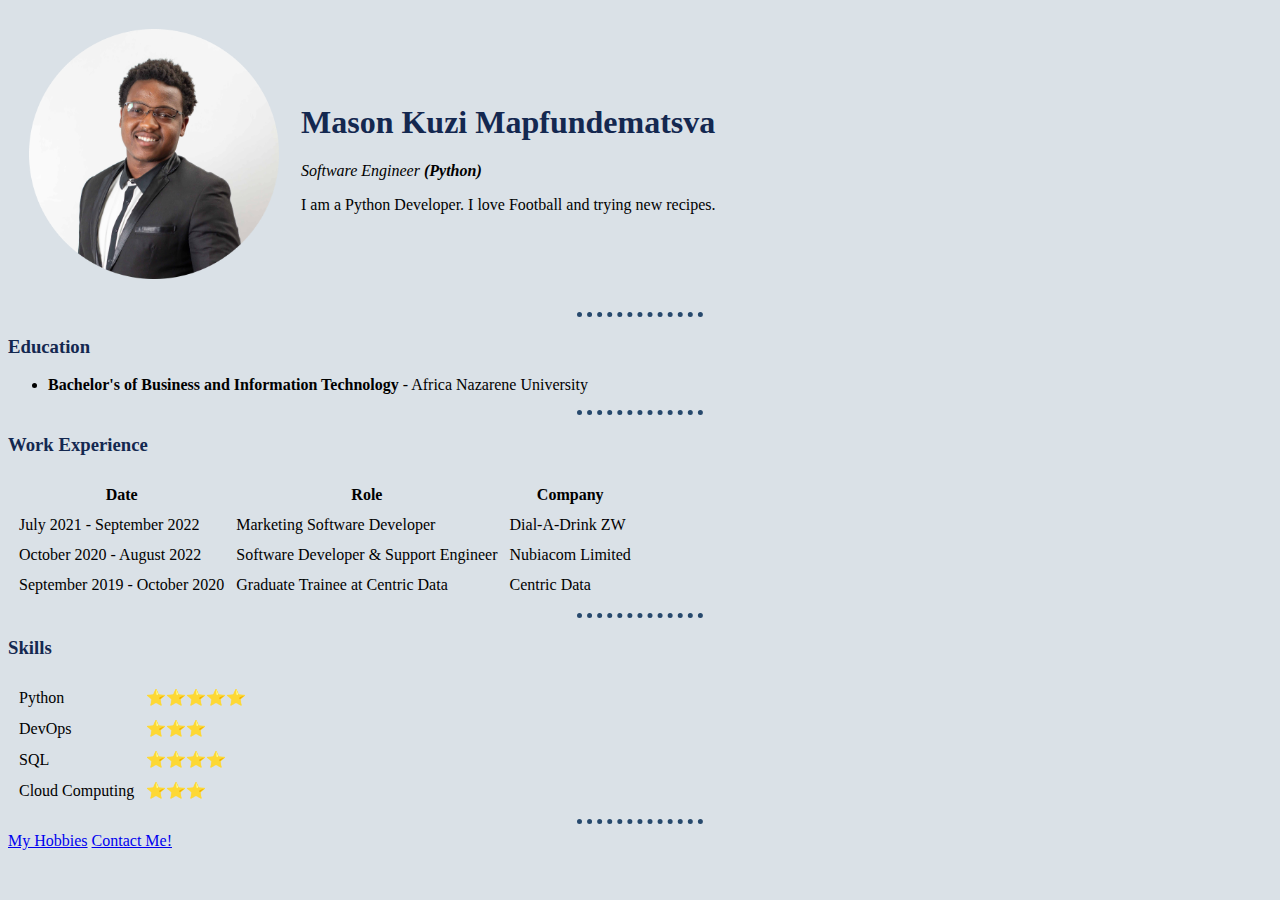
<file: index.html>
<!DOCTYPE html>
<html lang="en">
<head>
    <meta charset="UTF-8">
    <title>Mason K. Mapfundematsva</title>
    <link rel="stylesheet" href="css/styles.css">
</head>
<body>
    <table cellspacing="20">
        <tr>
        <td>
            <img height="250px" width="250px" alt="Mason Mapfundematsva" src="img/me.png">
        </td>
        <td>
            <h1>Mason Kuzi Mapfundematsva</h1>
            <p><em>Software Engineer <strong>(Python)</strong></em></p>
            <p>I am a Python Developer. I love Football and trying new recipes.</p>
        </td>
        </tr>
    </table>
    <hr>
    <h3>Education</h3>
    <ul>
        <li><strong>Bachelor's of Business and Information Technology</strong> - Africa Nazarene University</li>
    </ul>
    <hr>
    <h3>Work Experience</h3>
    <table cellspacing="10">
        <thead>
            <tr>
                <th>Date</th>
                <th>Role</th>
                <th>Company</th>
            </tr>
        </thead>
        <tbody>
        <tr>
            <td>July 2021 - September 2022</td>
            <td>Marketing Software Developer</td>
            <td>Dial-A-Drink ZW</td>
        </tr>
        <tr>
            <td>October 2020 - August 2022</td>
            <td>Software Developer &amp; Support Engineer</td>
            <td>Nubiacom Limited</td>
        </tr>
        <tr>
            <td>September 2019 - October 2020</td>
            <td>Graduate Trainee at Centric Data</td>
            <td>Centric Data</td>
        </tr>
        </tbody>
        <tfoot>

        </tfoot>
    </table>
    <hr>
    <h3>Skills</h3>
    <table cellspacing="10">
        <tr>
            <td>Python</td>
            <td>⭐⭐⭐⭐⭐</td>
        </tr>
        <tr>
            <td>DevOps</td>
            <td>⭐⭐⭐</td>
        </tr>
        <tr>
            <td>SQL</td>
            <td>⭐⭐⭐⭐</td>
        </tr>
        <tr>
            <td>Cloud Computing</td>
            <td>⭐⭐⭐</td>
        </tr>
    </table>

    <hr>
    <a href="hobbies.html">My Hobbies</a>
    <a href="contact-me.html">Contact Me!</a>
</body>
</html>
</file>
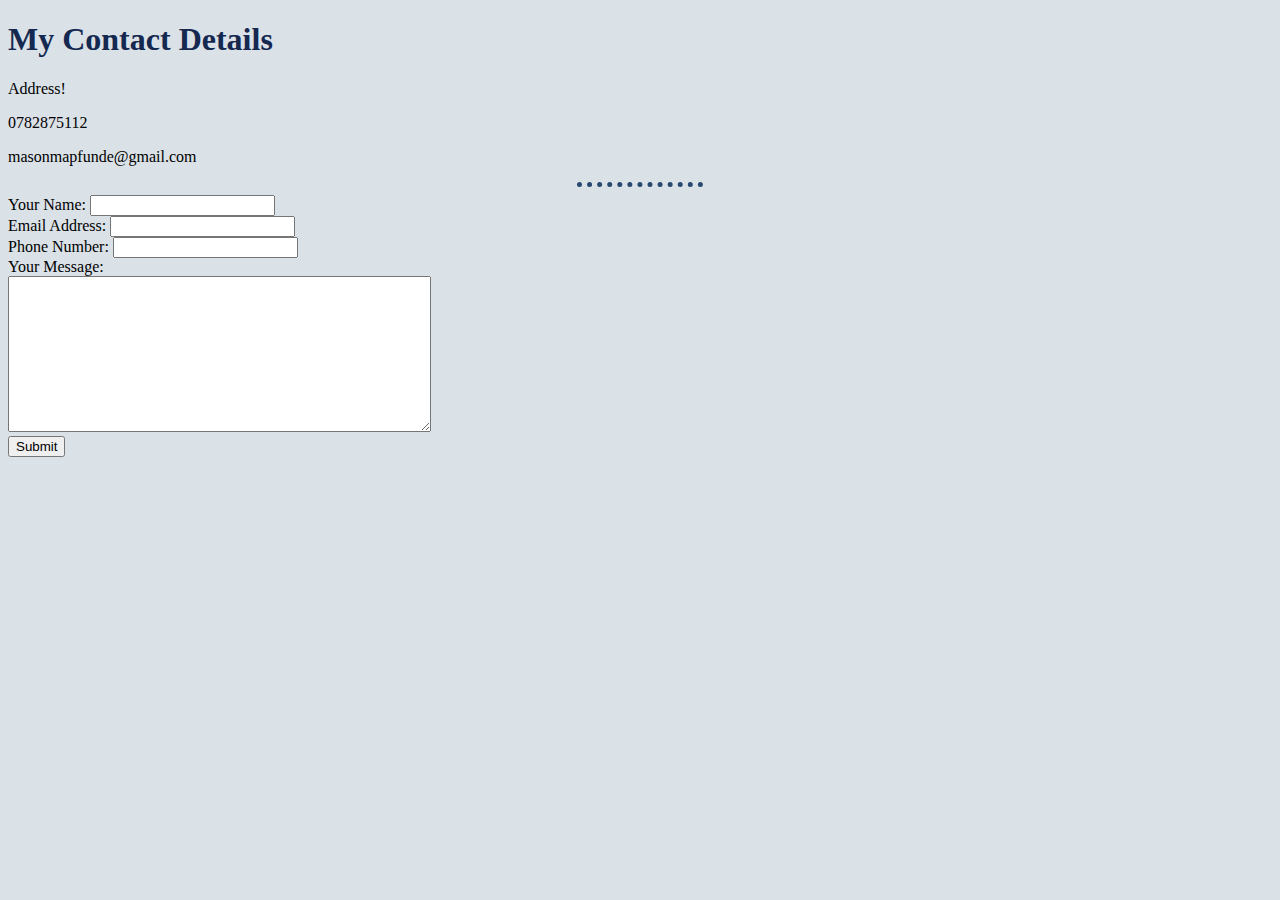
<file: contact-me.html>
<!DOCTYPE html>
<html lang="en">
<head>
    <meta charset="UTF-8">
    <title>Contact Me</title>
    <link rel="stylesheet" href="css/styles.css">
</head>
<body>
<h1>My Contact Details</h1>
<p>Address!</p>
<p>0782875112</p>
<p>masonmapfunde@gmail.com</p>
<hr>
<form action="mailto:masonmapfunde@gmail.com" method="post" enctype="text/plain">
    <label>Your Name:</label>
    <input type="text" name="yourName"><br>
    <label>Email Address:</label>
    <input type="email" name="email"><br>
    <label>Phone Number:</label>
    <input type="tel" name="phoneNumber"><br>
    <label>Your Message:</label><br>
    <textarea rows="10" cols="50" name="message"></textarea><br>
    <input type="submit" name="">
</form>

</body>
</html>
</file>
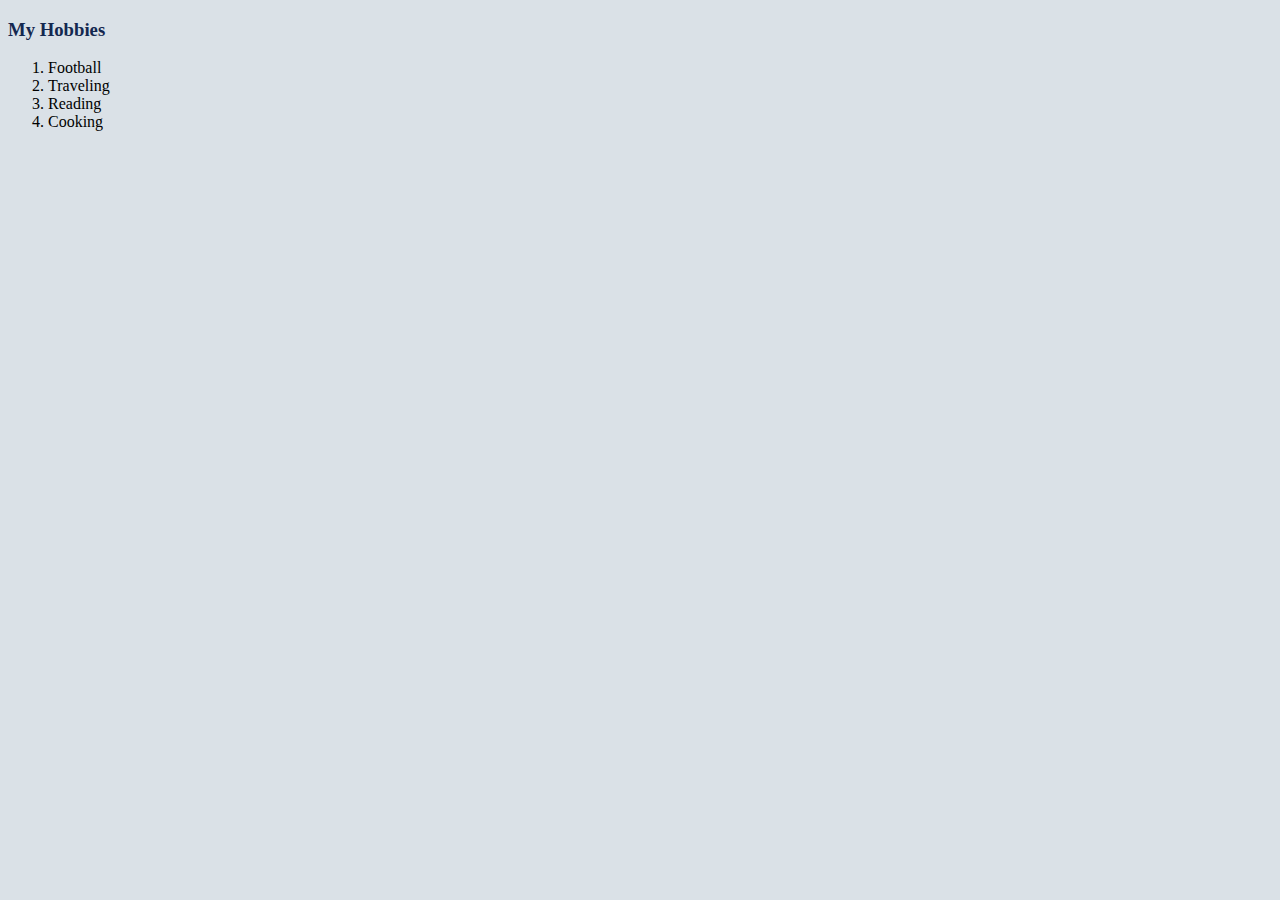
<file: hobbies.html>
<!DOCTYPE html>
<html lang="en">
<head>
    <meta charset="UTF-8">
    <title>Hobbies</title>
    <link rel="stylesheet" href="css/styles.css">
</head>
<body>
  <h3>My Hobbies</h3>
    <ol>
        <li>Football</li>
        <li>Traveling</li>
        <li>Reading</li>
        <li>Cooking</li>
    </ol>
</body>
</html>
</file>
<file: css/styles.css>
body {
    background-color: #DAE1E7;
}

hr {
    border-style: dotted none none;
    border-color: #27496D;
    border-width: 5px;
    width: 10%;
} 
h1, h3 {
    color: #142850;
}
</file>
